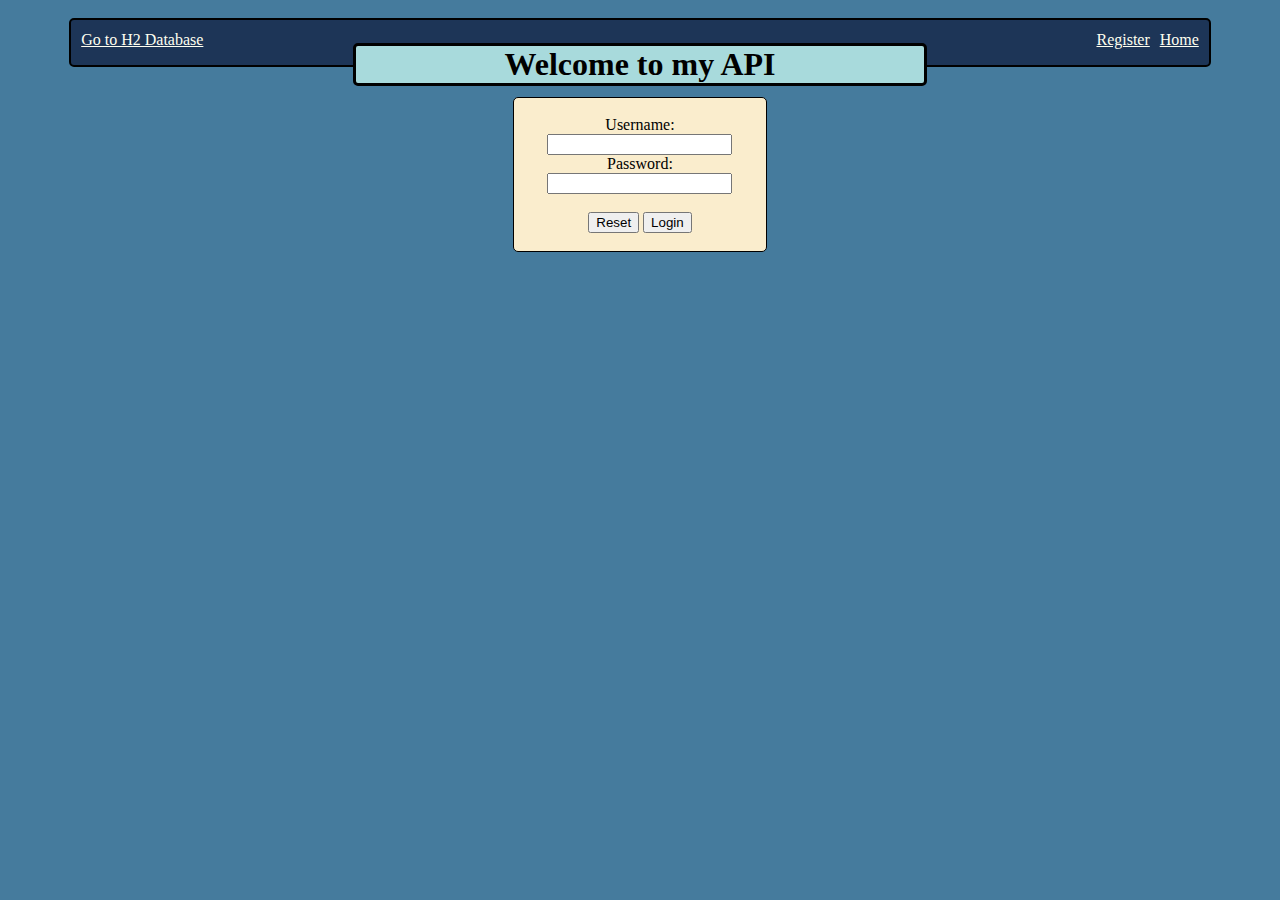
<file: src/main/resources/static/login.html>
<!doctype html>
<html lang="en">
<head>
    <meta charset="UTF-8">
    <meta name="viewport"
          content="width=device-width, user-scalable=no, initial-scale=1.0, maximum-scale=1.0, minimum-scale=1.0">
    <meta http-equiv="X-UA-Compatible" content="ie=edge">
    <link rel="stylesheet" href="resources/style.css">
    <title>Login Page</title>
</head>
<body>
<div class="top-menu">
    <a class="database" href="/h2" target="_blank">Go to H2 Database</a>
    <a class="register" href="register.html">Register</a>
    <a class="login" href="index.html">Home</a>
    <h1 class="banner" id="banner">Welcome to my API</h1>
</div>
<div class="form-container" id="formContainer">
    <form id="loginForm" name="form" method="post" action="/auth/login">
        <br/>
        <div>
        <label for="userName">Username: </label>
        <br/>
        <input type="text" id="userName" name="userName" required="true"/>
        </div>
        <div>
        <label for="userName">Password: </label>
        <br/>
        <input type="password" id="password" name="password" required="true"/>
        </div>
        <br/>
        <div>
        <input type="reset" id="resetLogin" value="Reset">
        <input type="submit" id="submitLogin" value="Login">
        </div>
        <br/>
    </form>
</div>
<script type="text/javascript" src="resources/login.js"></script>
</body>
</html>
</file>
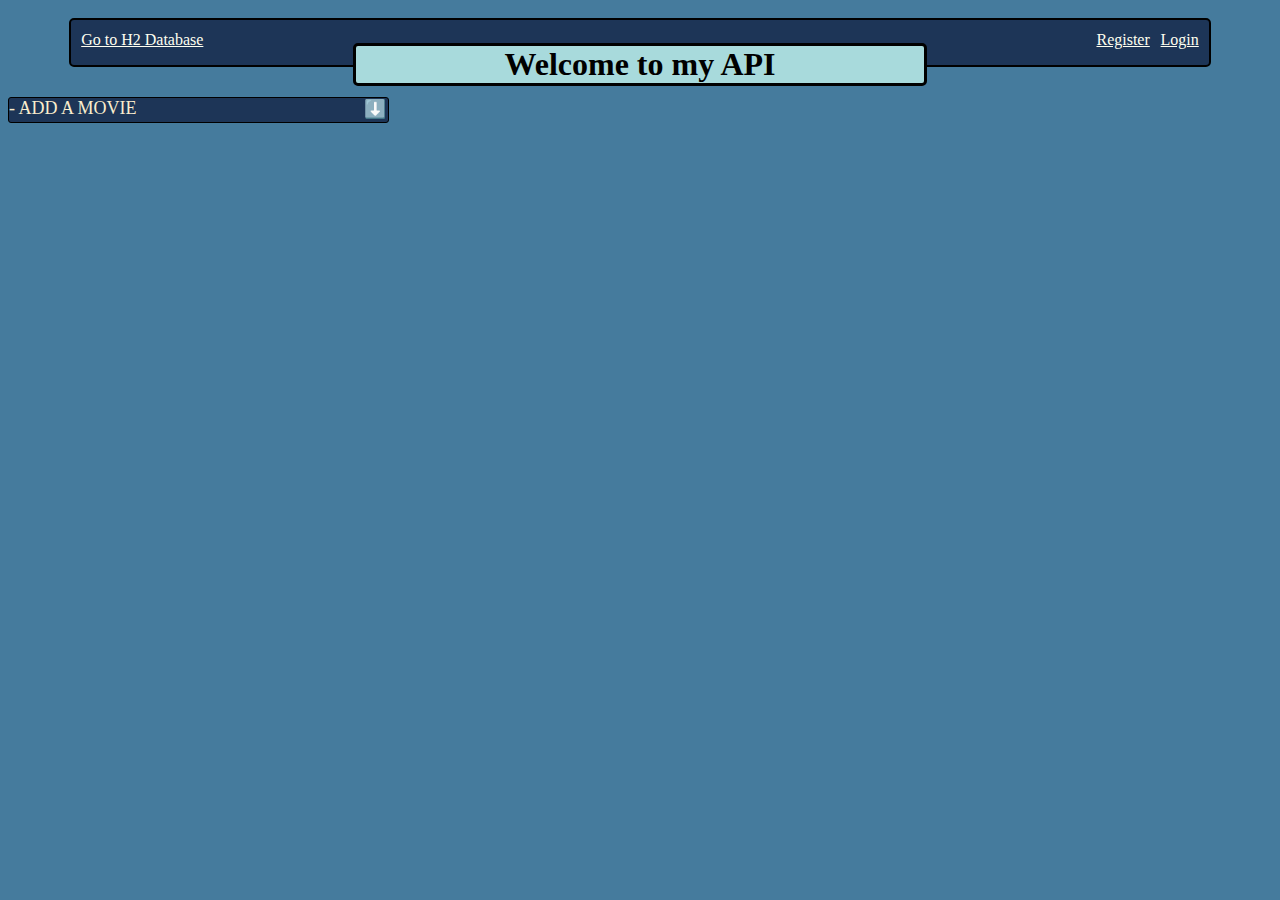
<file: src/main/resources/static/movies.html>
<!doctype html>
<html lang="en">
<head>
    <meta charset="UTF-8">
    <meta name="viewport"
          content="width=device-width, user-scalable=no, initial-scale=1.0, maximum-scale=1.0, minimum-scale=1.0">
    <meta http-equiv="X-UA-Compatible" content="ie=edge">
    <link rel="stylesheet" href="resources/style.css">
    <link rel="stylesheet" href="resources/movies.css">
    <title>Movie Management</title>
</head>
<body>
<div class="top-menu">
    <a class="database" href="/h2" target="_blank">Go to H2 Database</a>
    <a class="register" id="register" href="register.html" style="display: block">Register</a>
    <a class="login" id="login" href="login.html" style="display: block">Login</a>
    <a class="login" id="logout" style="display: none">Logout</a>
    <h1 class="banner" id="banner">Welcome to my API</h1>
</div>
<details class="details">
    <summary>
        - ADD A MOVIE
        <span class="icon">⬇️</span>
    </summary>
    <div class="task-form-container" id="movieFormContainer" style="display: block">
        <form class="addMovieForm" id="addMovieForm" name="form">
            <br/>
            <div class="movieParameter">
                <label for="moviePictUrl">IMDb Url: </label>
                <input type="url" id="moviePictUrl" name="pictUrl" required="true"/>
            </div>
            <br/>
            <div class="movieParameter">
                <label for="title">Title: </label>
                <input type="text" id="title" name="title" required="true"/>
            </div>
            <br/>
            <div class="movieParameter">
                <label for="releaseYear">Release year: </label>
                <input type="number" id="releaseYear" name="releaseYear" required="true"/>
            </div>
            <br/>
            <div class="movieParameter">
                <label for="score">Score: </label>
                <input type="number" id="score" name="score" required="true"/>
            </div>
            <br/>
            <div>
                <input class="buttons" type="reset" id="resetMovie" value="Reset">
                <input class="buttons" type="submit" id="submitMovie" value="Save Movie">
            </div>
            <br/>
        </form>
    </div>
    <div class="task-form-container" id="characterCountFormContainer" style="display: none">
        <form class="addCharacterCountForm" id="addCharacterCountForm">
            <br/>
            <div>
                <label for="characterCount">How many characters will you add?</label>
                <input type="number" id="characterCount" name="characterCount"/>
            </div>
            <br/>
            <div>
                <input class="buttons" type="submit" id="okCounter" value="OK">
            </div>
            <br/>
        </form>
    </div>
    <div class="task-form-container" id="characterFormContainer" style="display: none">
        <form class="addCharacterForm" id="addCharacterForm" name="form">
            <br/>
            <div class="characterParameter">
                <label for="characterPictUrl">IMDb Url: </label>
                <input type="url" id="characterPictUrl" name="pictUrl" required="true"/>
            </div>
            <br/>
            <div class="characterParameter">
                <label for="name">Name: </label>
                <input type="text" id="name" name="name" required="true"/>
            </div>
            <br/>
            <div class="characterParameter">
                <label for="age">Age: </label>
                <input type="number" id="age" name="age" required="true"/>
            </div>
            <br/>
            <div class="characterParameter">
                <label for="weight">Weight: </label>
                <select id="weight" name="weight">
                    <option value="Protagonist">Protagonist</option>
                    <option value="Secondary">Secondary</option>
                </select>
            </div>
            <br/>
            <div class="characterParameter">
                <label for="history">History: </label>
                <textarea id="history" name="history" rows="3" cols="40"></textarea>
            </div>
            <br/>
            <div>
                <input class="buttons" type="reset" id="resetCharacter" value="Reset">
                <input class="buttons" type="submit" id="submitCharacter" value="Save Character">
            </div>
            <br/>
        </form>
    </div>
    <div class="task-form-container" id="saveMovieFormContainer" style="display: none">
        <form class="saveMovieForm" id="saveMovieForm">
            <br/>
            <h1>Save movie on Database?</h1>
            <input class="buttons" type="reset" id="cancelMovie" value="Decline">
            <input class="buttons" type="submit" id="sendMovie" value="Accept">
        </form>
    </div>
</details>
<script type="text/javascript" src="resources/movies.js"></script>
</body>
</html>
</file>
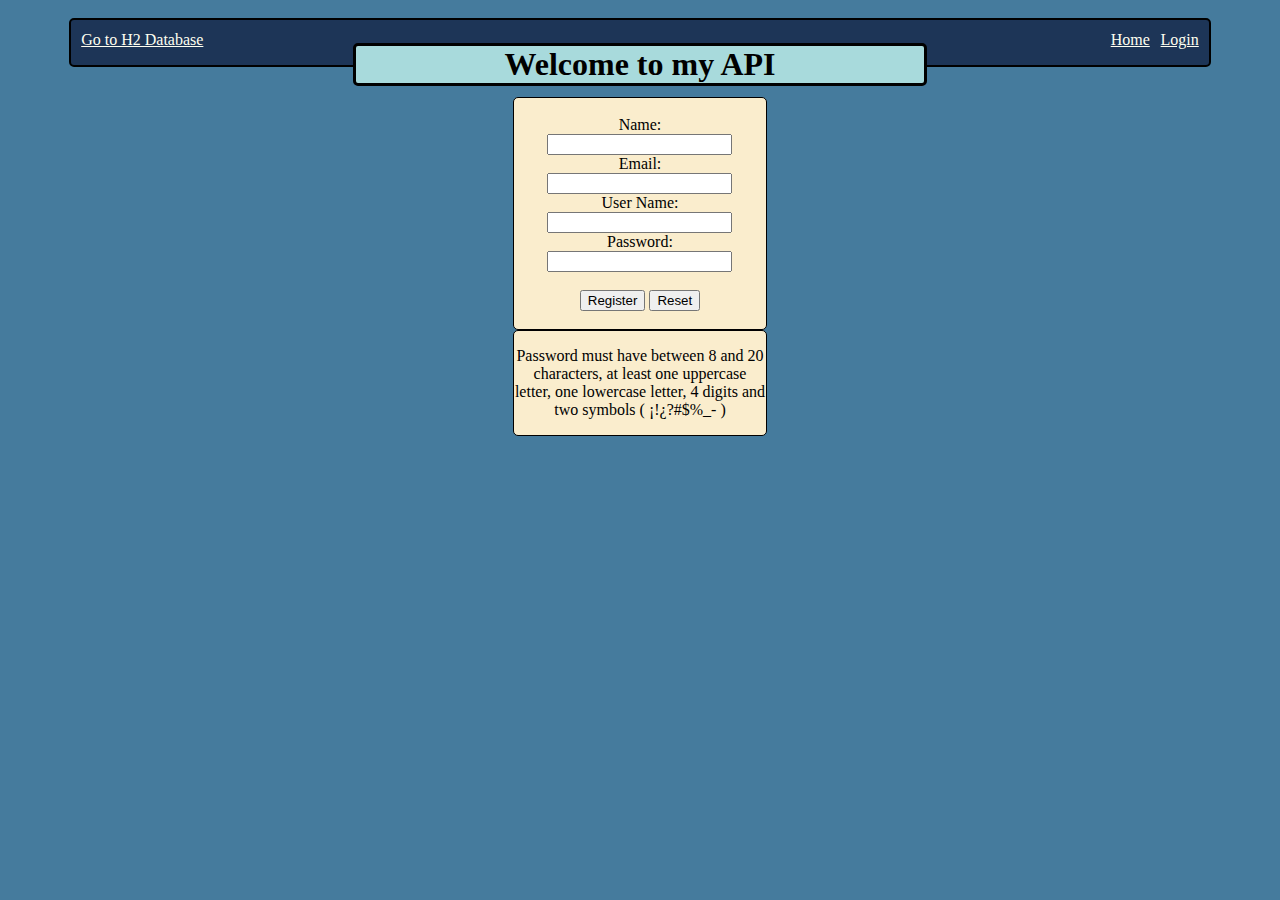
<file: src/main/resources/static/register.html>
<!doctype html>
<html lang="en">
<head>
    <meta charset="UTF-8">
    <meta name="viewport"
          content="width=device-width, user-scalable=no, initial-scale=1.0, maximum-scale=1.0, minimum-scale=1.0">
    <meta http-equiv="X-UA-Compatible" content="ie=edge">
    <link rel="stylesheet" href="resources/style.css">
    <title>Registration Page</title>
</head>
<body>
<div class="top-menu">
    <a class="database" href="/h2" target="_blank">Go to H2 Database</a>
    <a class="register" href="index.html">Home</a>
    <a class="login" href="login.html">Login</a>
    <h1 class="banner" id="banner">Welcome to my API</h1>
</div>
<div class="form-container" id="formContainer">
    <form id="registerForm" name="form" method="post" action="/auth/register">
        <br/>
        <div class="element">
            <label for="name">Name: </label>
            <br/>
            <input type="text" id="name" name="name" required="true"/>
        </div>
        <div class="element">
            <label for="email">Email: </label>
            <br/>
            <input type="email" id="email" name="email" required="true"/>
        </div>
        <div class="element">
            <label for="username">User Name: </label>
            <br/>
            <input type="text" id="username" name="username" required="true"/>
        </div>
        <div class="element">
            <label for="password">Password: </label>
            <br/>
            <input type="password" id="password" name="password" required="true"/>
        </div>
        <br/>
        <div class="element">
            <input type="submit" id="submitRegistration" value="Register"/>
            <input type="reset" value="Reset"/>
        </div>
        <br/>
    </form>
</div>
<div class="form-container">
    <p>Password must have between 8 and 20 characters, at least one uppercase letter, one lowercase letter, 4 digits and two symbols ( ¡!¿?#$%_- )</p>
</div>
<script type="text/javascript" src="resources/register.js"></script>
</body>
</html>
</file>
<file: src/main/resources/static/resources/style.css>
body{
    background-color: #457b9d;
}

a{
    font-family: "Cambria Math";
    color: ivory;
}

.top-menu{
    position: relative;
    top: 10px;

    height: 45px;
    width: 90%;

    margin: auto;

    border: 2px solid black;
    border-radius: 5px;

    background-color: #1d3557;
}

.top-menu .database{
    position: absolute;
    top: 25%;
    left: 10px;
}

.top-menu .documentation{
    position: absolute;
    top: 25%;
    left: 150px;
}

.top-menu .register{
    position: absolute;
    top: 25%;
    right: 59px;
}

.top-menu .login{
    position: absolute;
    top: 25%;
    right: 10px;
}

.top-menu .banner{
    text-align: center;

    position: relative;
    top: 50%;

    width: 50%;

    margin: auto;

    background-color: #a8dadc;

    border: 3px solid black;
    border-radius: 5px;
}

.form-container{
    text-align: center;
    position: relative;
    top: 40px;

    width: 20%;

    margin: auto;

    background-color: #faedcd;

    border: 1px solid black;
    border-radius: 5px;
}

.task-selector{
    text-align: center;

    position: relative;
    top: 40px;

    width: 50%;
    height: 120px;

    margin: auto;
    border: 1px solid black;
    border-radius: 10px;

    background-color: #faedcd;
}

.task-selector .task{
    font-size: x-large;

    position: relative;
    top: 50px;

    height: 40px;

    margin: auto;
    border: 2px solid black;
    border-radius: 5px;
    padding: 15px;

    background-color: #457b9d;
}

/**/

details {
    position: relative;
    top: 40px;
    user-select: none;
}

details>summary span.icon {
    width: 24px;
    height: 24px;
    transition: all 0.3s;
    margin-left: auto;
}

details[open] summary span.icon {
    transform: rotate(180deg);
}

summary {
    color: #faedcd;
    font-size: large;

    display: flex;
    cursor: pointer;

    width: 30%;

    border: 1px solid black;
    border-radius: 3px;

    background-color: #1d3557;
}

summary::-webkit-details-marker {
    display: none;
}

details .movie-task{
    background-color: #faedcd;
}

.task-form-container{
    position: relative;

    height: 250px;
    width: 30%;

    background-color: #faedcd;

    border: 1px solid black;
    border-radius: 5px;
}
</file>
<file: src/main/resources/static/resources/movies.css>
.buttons {
    position: absolute;
    bottom: 5px;
    right: 5px;

    width: 110px;
}

#resetMovie, #resetCharacter, #cancelMovie {
    right: 120px;
}

label {
    position: relative;
    left: 5px;
}

input, select, textarea {
    position: absolute;
    right: 5px;
    width: 50%;
}
</file>
